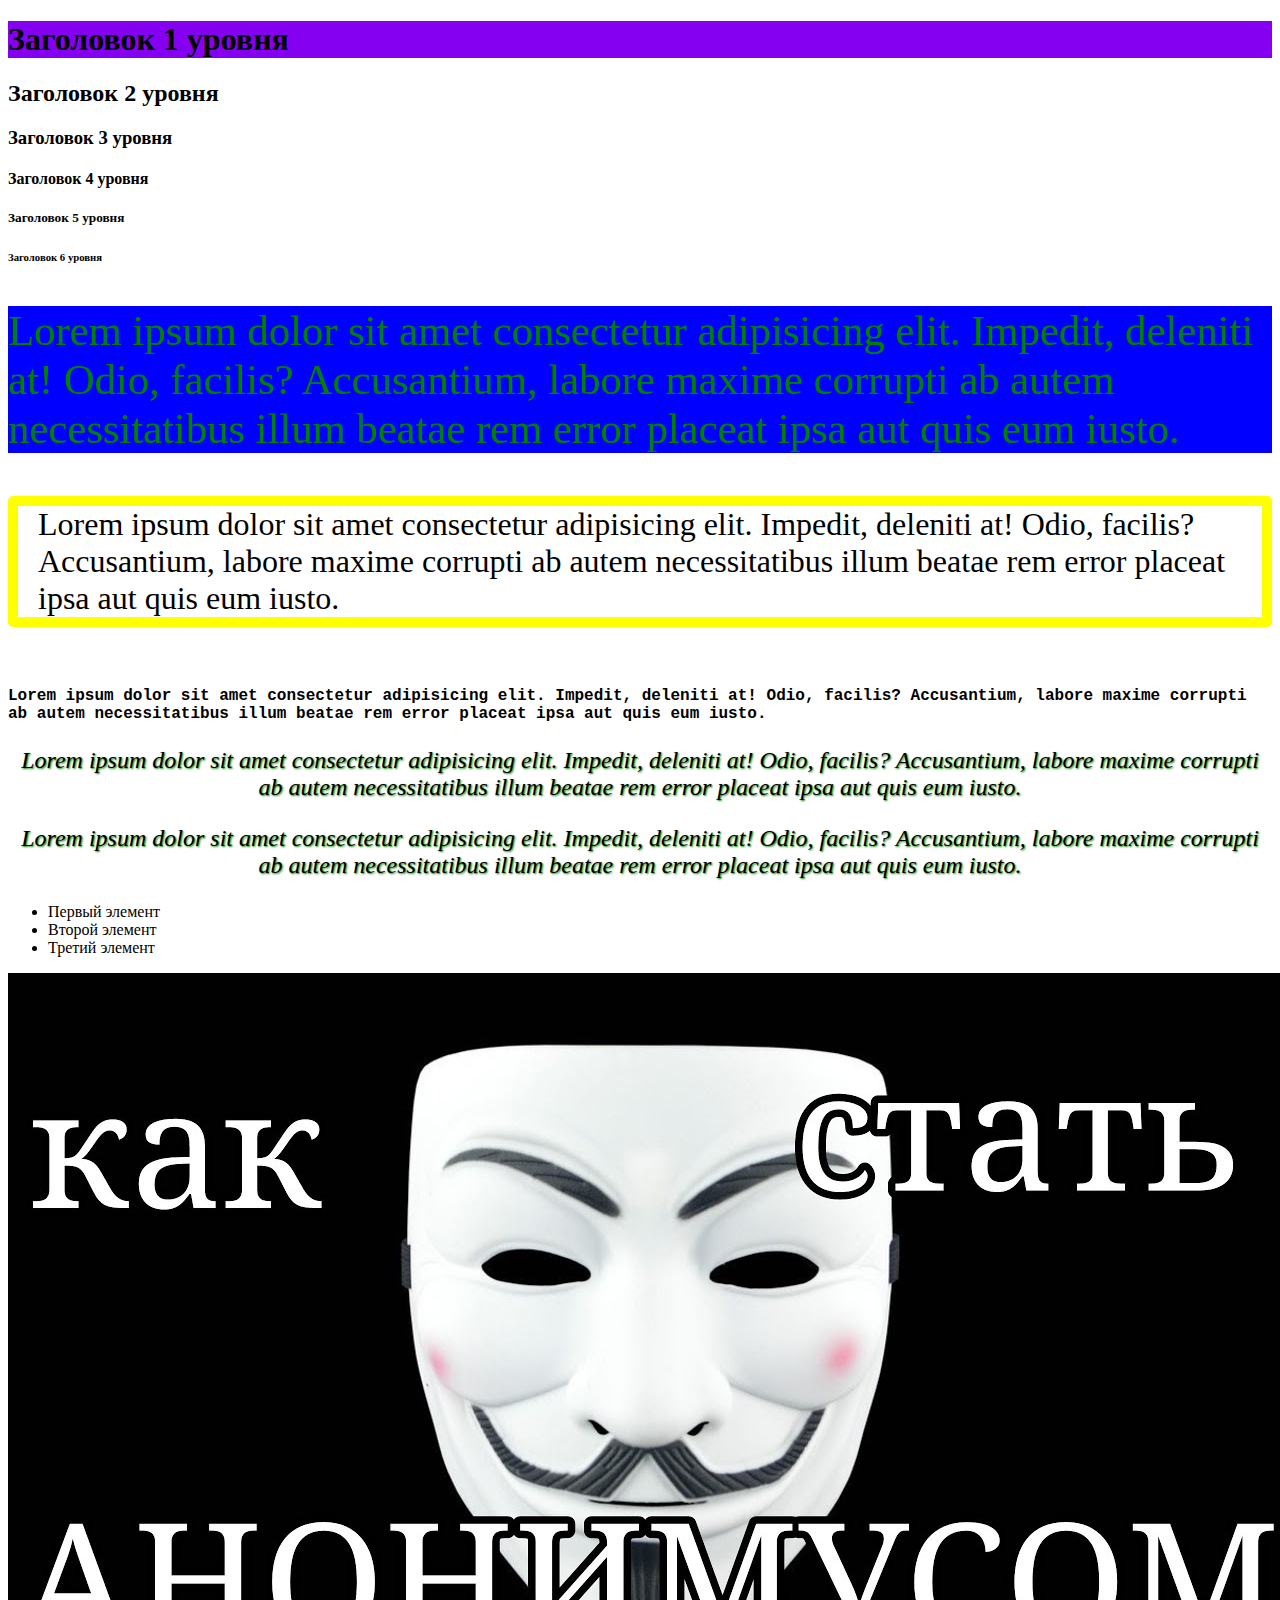
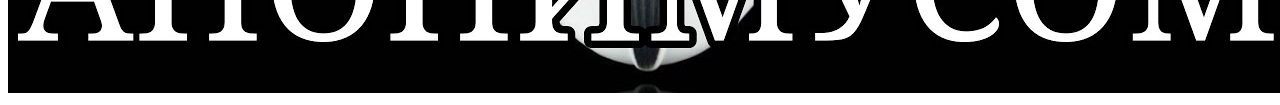
<file: сайт 2 часть/index.html>
<!DOCTYPE html>
<html lang="en">
<head>
    <meta charset="UTF-8">
    <meta name="viewport" content="width=device-width, initial-scale=1.0">
    <link rel="stylesheet" href="styles.css">
    <title>Доска</title>
</head>
<body>
    <h1>Заголовок 1 уровня</h1>
    <h2>Заголовок 2 уровня</h2>
    <h3>Заголовок 3 уровня</h3>
    <h4>Заголовок 4 уровня</h4>
    <h5>Заголовок 5 уровня</h5>
    <h6>Заголовок 6 уровня</h6>
    <p class="paragraph-1">Lorem ipsum dolor sit amet consectetur adipisicing elit.
     Impedit, deleniti at! Odio, facilis? Accusantium, labore maxime corrupti ab autem necessitatibus illum beatae rem error placeat
     ipsa aut quis eum iusto.</p>
    <p class="paragraph-2">Lorem ipsum dolor sit amet consectetur adipisicing elit.
    Impedit, deleniti at! Odio, facilis? Accusantium, labore maxime corrupti ab autem necessitatibus illum beatae rem error placeat
    ipsa aut quis eum iusto.</p>
    <p class="paragraph-3">Lorem ipsum dolor sit amet consectetur adipisicing elit.
    Impedit, deleniti at! Odio, facilis? Accusantium, labore maxime corrupti ab autem necessitatibus illum beatae rem error placeat
    ipsa aut quis eum iusto.</p>

    <div>
        <p>Lorem ipsum dolor sit amet consectetur adipisicing elit.
            Impedit, deleniti at! Odio, facilis? Accusantium, labore maxime corrupti ab autem necessitatibus illum beatae rem error placeat
            ipsa aut quis eum iusto.</p>
            <p>Lorem ipsum dolor sit amet consectetur adipisicing elit.
            Impedit, deleniti at! Odio, facilis? Accusantium, labore maxime corrupti ab autem necessitatibus illum beatae rem error placeat
            ipsa aut quis eum iusto.</p>
    </div>
    <ul>
        <li>
            Первый элемент
        </li>
        <li>
            Второй элемент
        </li>
        <li>
            Третий элемент
        </li>
    </ul>
    <img src="фотка.jpg">
</body>
</html>
</file>
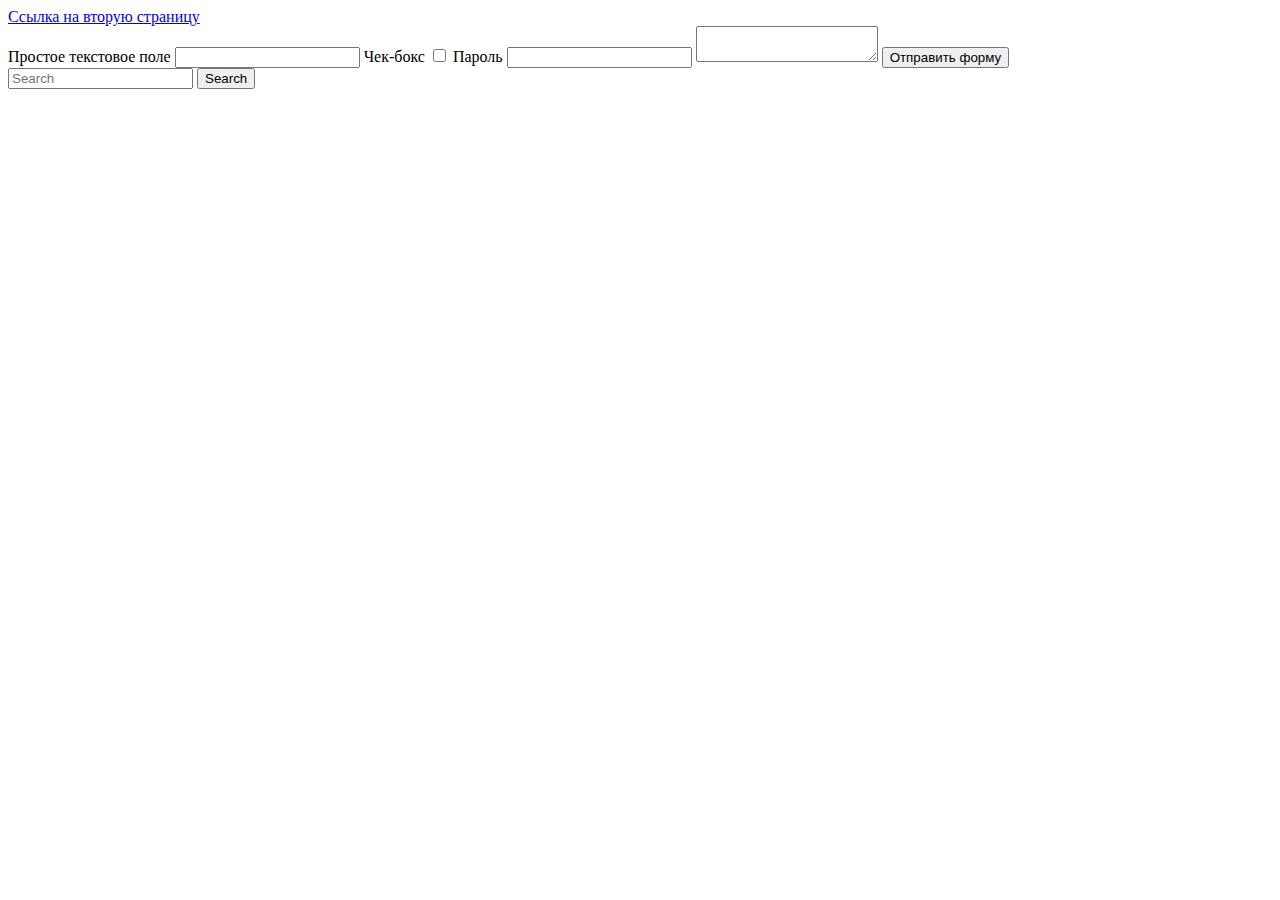
<file: lesson_3_Bootstrap/Page_1.html>
<!DOCTYPE html>
<html lang="en">
<head>
    <meta charset="utf-8">
    <meta name="viewport" content="width=device-width, initial-scale=1">
    <title>Page 1</title>
    <link href="https://cdn.jsdelivr.net/npm/bootstrap@5.3.0/dist/css/bootstrap.min.css" rel="stylesheet" integrity="sha384-9ndCyUaIbzAi2FUVXJi0CjmCapSmO7SnpJef0486qhLnuZ2cdeRhO02iuK6FUUVM" crossorigin="anonymous">
  </head>
<body>
    <a href="Page_2.html" target="_blank">Ссылка на вторую страницу</a>
    <form action="">
        <label class="lead" for="field1">Простое текстовое поле</label>
        <input class="form-control form-control-lg" id="field1" type="text">

        <label class="lead" for="field2">Чек-бокс</label>
        <input class="form-check-input" id="field2" type="checkbox">

        <label class="lead" for="field3">Пароль</label>
        <input class="form-control form-control-sm" id="field3" type="password">

        <textarea name="comment"></textarea>

        <input class="btn btn-primary" type="button" value="Отправить форму">
    </form>

    <nav class="navbar bg-body-tertiary">
        <div class="container-fluid">
          <form class="d-flex" role="search">
            <input class="form-control me-2" type="search" placeholder="Search" aria-label="Search">
            <button class="btn btn-outline-success" type="submit">Search</button>
          </form>
        </div>
      </nav>
</body>
</html>
</file>
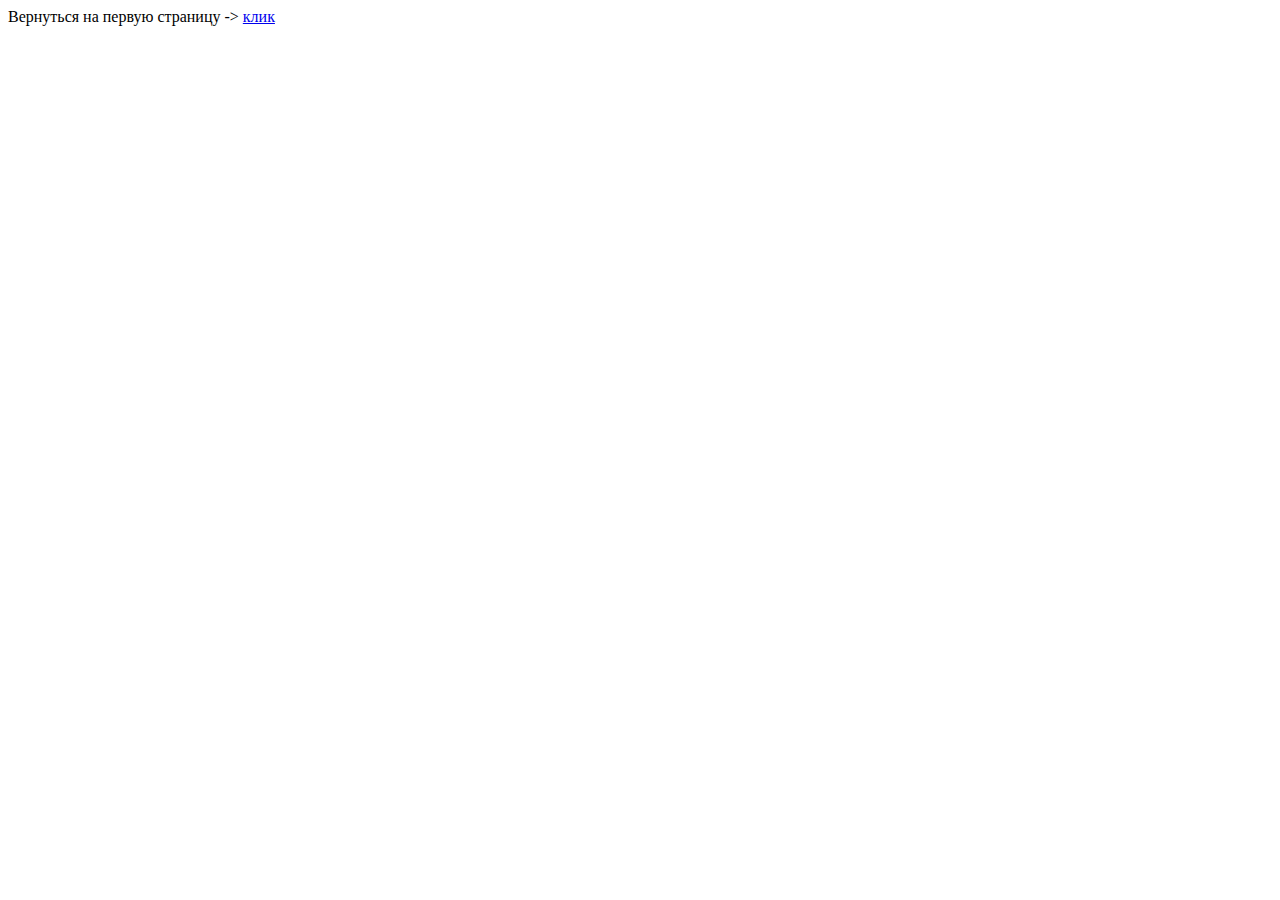
<file: lesson_3_Bootstrap/Page_2.html>
<!DOCTYPE html>
<html lang="en">
<head>
    <meta charset="UTF-8">
    <meta name="viewport" content="width=device-width, initial-scale=1.0">
    <title>Page 2</title>
</head>
<body>
    Вернуться на первую страницу -> <a href="Page_1.html">клик</a>
</body>
</html>
</file>
<file: сайт 2 часть/styles.css>
h1 {
    background: rgb(133, 0, 241);
}

.paragraph-1 {
    background: blue;
    color: green;
    font-size: 32pt;
}

.paragraph-2 {
    border: 10px solid yellow;
    font-size: 24pt;
    border-radius: 5px;
    margin-bottom: 60px;
    padding-left: 20px;
}

.paragraph-3 {
    font-weight: bold;
    font-family: Courier New;
}

div {
    text-align: center;
    font-style: italic;
    font-size: 24px;
    text-shadow: 1px 1px 2px green;
}
</file>
